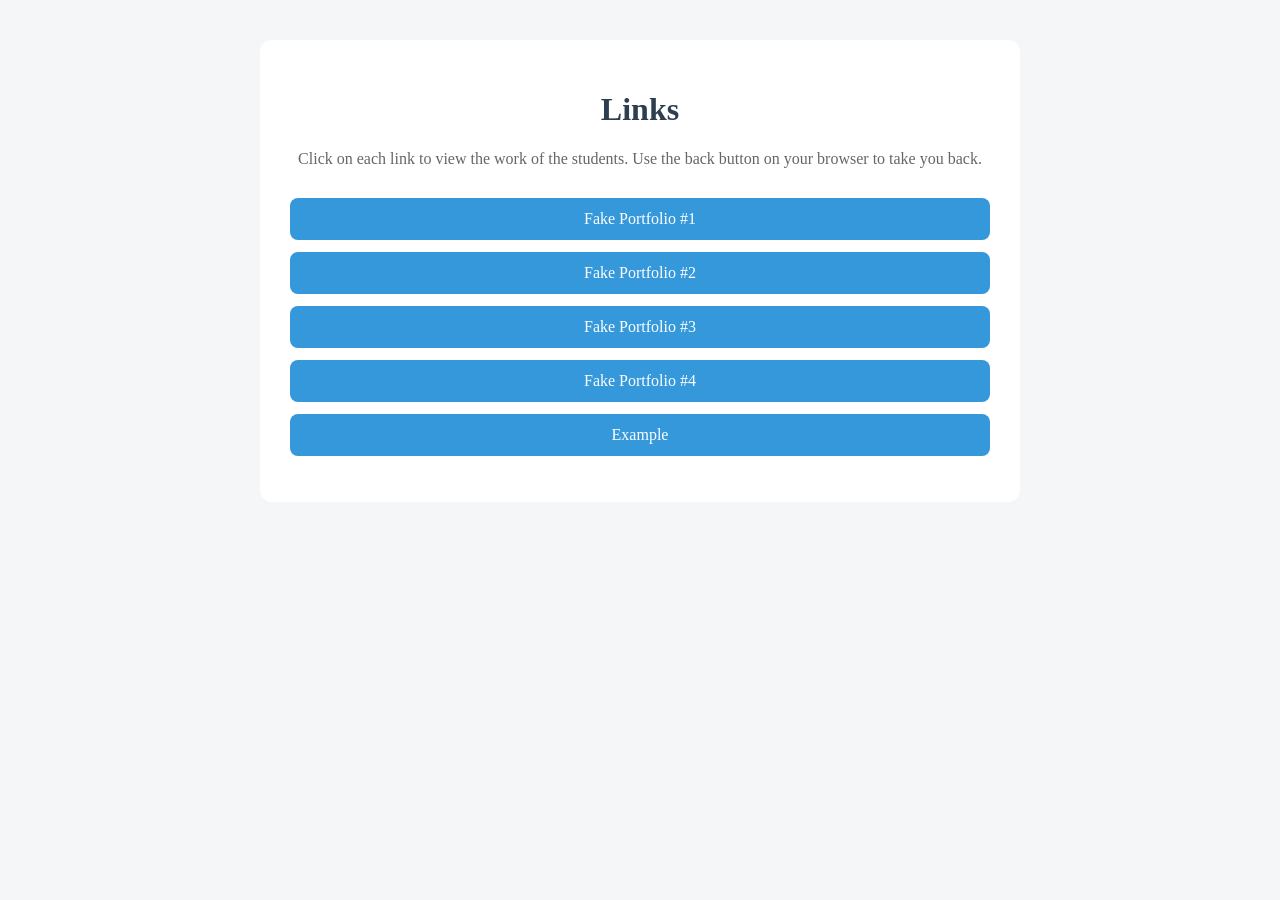
<file: index.html>
<!doctype html>
<html>
  <head>
    <title>Student Websites</title>
    <link href="./styles.css" rel="stylesheet" />
  </head>
  <body>
    <div class="container">
      <h1>Links</h1>
      <h2>
        Click on each link to view the work of the students. Use the back button
        on your browser to take you back.
      </h2>

      <ul>
        <li><a href="./fakeport1/fakeport1.html">Fake Portfolio #1</a></li>
        <li><a href="./fakeport2/fakeport2.html">Fake Portfolio #2</a></li>
        <li><a href="./fakeport3/fakeport3.html">Fake Portfolio #3</a></li>
        <li><a href="./fakeport4/fakeport4.html">Fake Portfolio #4</a></li>
        <li><a href="./example/example.html">Example</a></li>
      </ul>
    </div>
  </body>
</html>
</file>
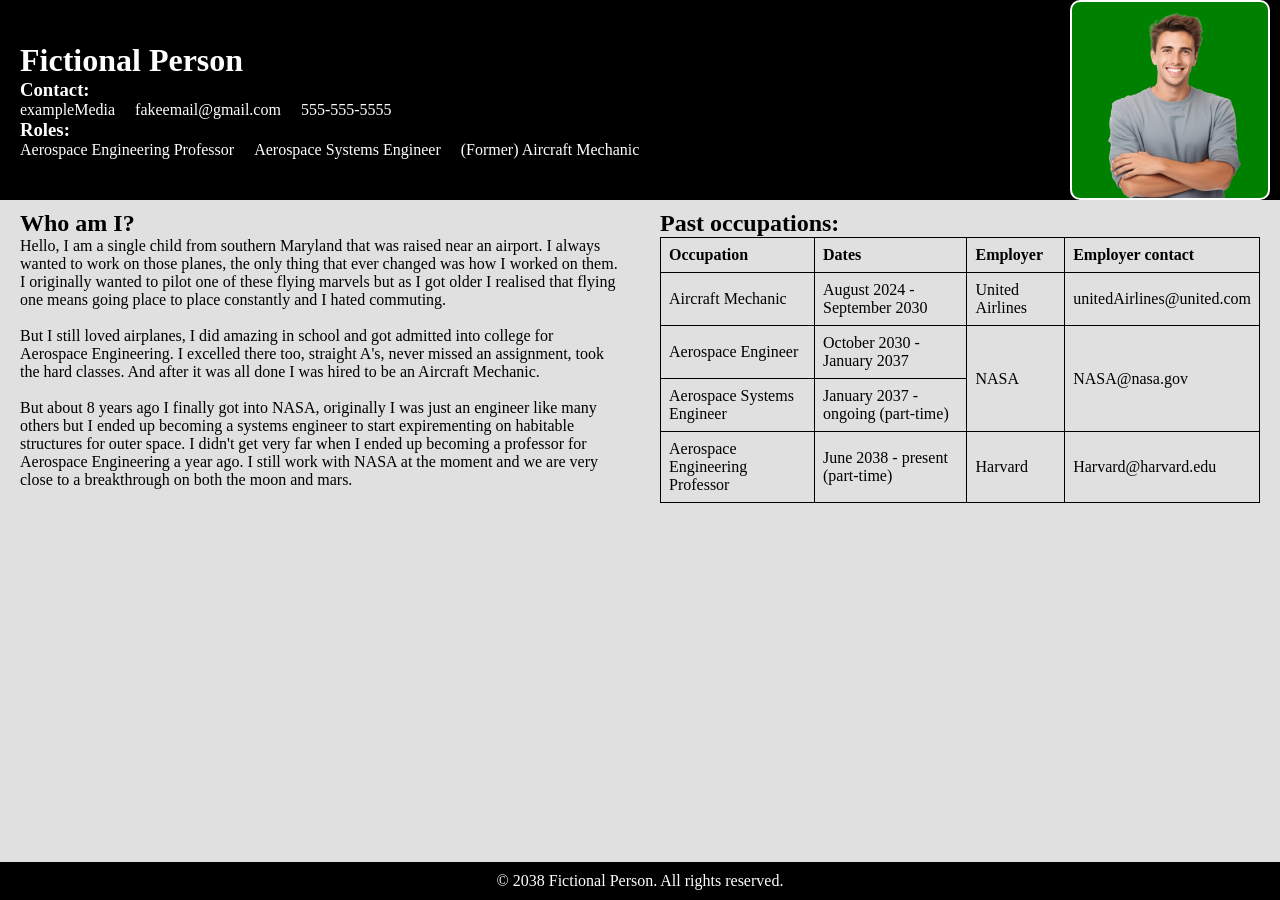
<file: example/example.html>
<!doctype html>

<html>
  <head>
    <link href="exampleStyles.css" rel="stylesheet" />
    <title>Portfolio of Fake Man</title>
  </head>

  <body class="content">
    <div class="top">
      <div class="topwords">
        <h1 class="name">Fictional Person</h1>
        <h3 class="listHeaders">Contact:</h3>
        <ul class="horizontalList">
          <li>exampleMedia</li>
          <li>fakeemail@gmail.com</li>
          <li>555-555-5555</li>
        </ul>
        <h3 class="listHeaders">Roles:</h3>
        <ul class="horizontalList">
          <li>Aerospace Engineering Professor</li>
          <li>Aerospace Systems Engineer</li>
          <li>(Former) Aircraft Mechanic</li>
        </ul>
      </div>
      <div class="topmedia">
        <img
          src="./assets/man.webp"
          alt="A picture of this made up human"
          width="200"
          height="200"
        />
      </div>
    </div>
    <div class="middle">
      <div class="left">
        <h2>Who am I?</h2>
        <p>
          Hello, I am a single child from southern Maryland that was raised near
          an airport. I always wanted to work on those planes, the only thing
          that ever changed was how I worked on them. I originally wanted to
          pilot one of these flying marvels but as I got older I realised that
          flying one means going place to place constantly and I hated
          commuting.<br /><br />But I still loved airplanes, I did amazing in
          school and got admitted into college for Aerospace Engineering. I
          excelled there too, straight A's, never missed an assignment, took the
          hard classes. And after it was all done I was hired to be an Aircraft
          Mechanic.<br /><br />But about 8 years ago I finally got into NASA,
          originally I was just an engineer like many others but I ended up
          becoming a systems engineer to start expirementing on habitable
          structures for outer space. I didn't get very far when I ended up
          becoming a professor for Aerospace Engineering a year ago. I still
          work with NASA at the moment and we are very close to a breakthrough
          on both the moon and mars.
        </p>
      </div>
      <div class="right">
        <h2>Past occupations:</h2>
        <table>
          <tr>
            <th>Occupation</th>
            <th>Dates</th>
            <th>Employer</th>
            <th>Employer contact</th>
          </tr>
          <tr>
            <td>Aircraft Mechanic</td>
            <td>August 2024 - September 2030</td>
            <td>United Airlines</td>
            <td>unitedAirlines@united.com</td>
          </tr>
          <tr>
            <td>Aerospace Engineer</td>
            <td>October 2030 - January 2037</td>
            <td rowspan="2">NASA</td>
            <td rowspan="2">NASA@nasa.gov</td>
          </tr>
          <tr>
            <td>Aerospace Systems Engineer</td>
            <td>January 2037 - ongoing (part-time)</td>
          </tr>
          <tr>
            <td>Aerospace Engineering Professor</td>
            <td>June 2038 - present (part-time)</td>
            <td>Harvard</td>
            <td>Harvard@harvard.edu</td>
          </tr>
        </table>
      </div>
    </div>
    <div class="bottom">
      <p>© 2038 Fictional Person. All rights reserved.</p>
    </div>
  </body>
</html>
</file>
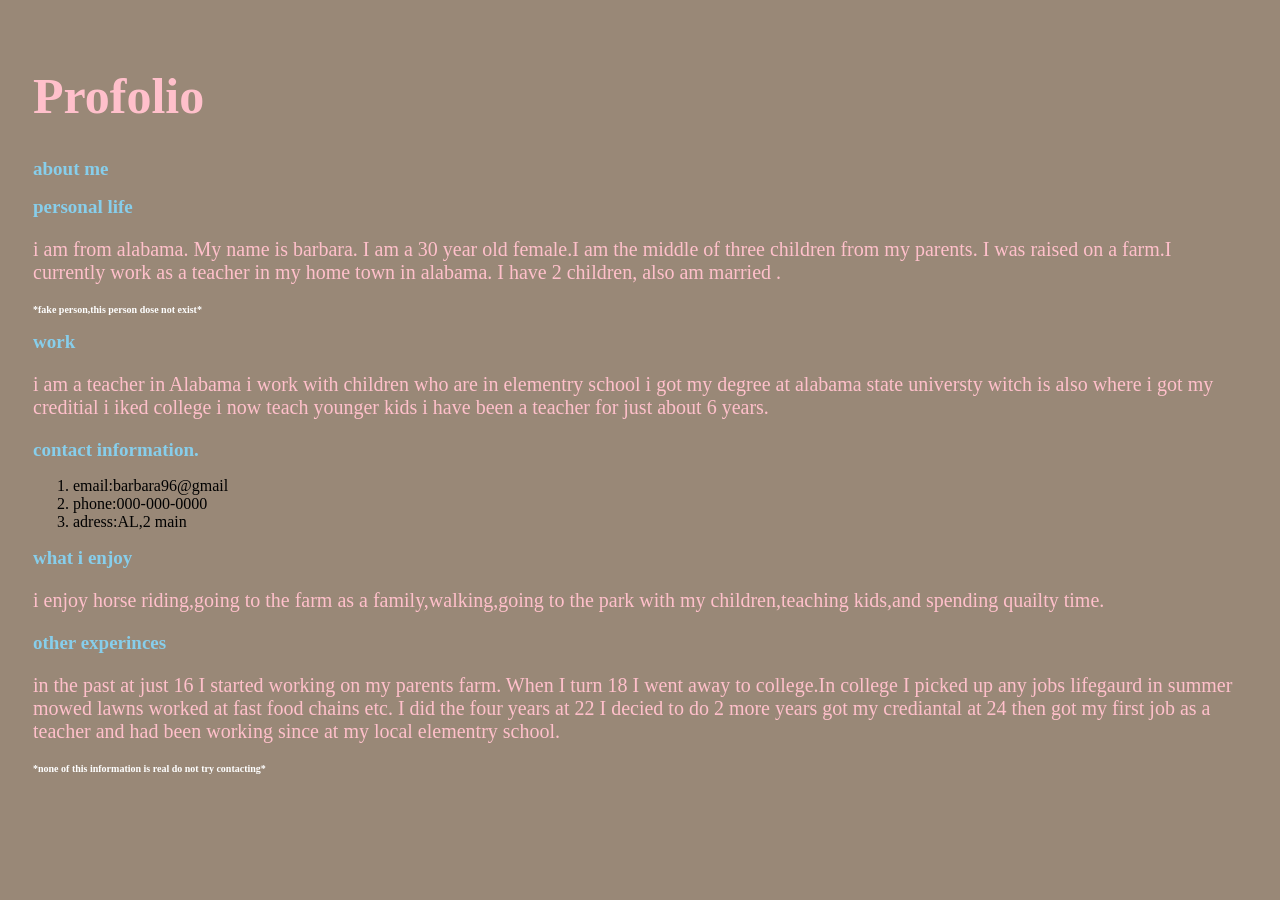
<file: fakeport1/fakeport1.html>
<!doctype html>
<html>
  <head>
    <title>an about me web page</title>
    <meta name="viewport" content="width=device-width,initial-scale=1" />
    <link href="./fakeport1.css" rel="stylesheet" />
  </head>
  <body>
    <h1>Profolio</h1>
    <h2>about me</h2>
    <h2>personal life</h2>
    <p>
      i am from alabama. My name is barbara. I am a 30 year old female.I am the
      middle of three children from my parents. I was raised on a farm.I
      currently work as a teacher in my home town in alabama. I have 2 children,
      also am married .
    </p>

    <h3>*fake person,this person dose not exist*</h3>

    <h2>work</h2>
    <p>
      i am a teacher in Alabama i work with children who are in elementry school
      i got my degree at alabama state universty witch is also where i got my
      creditial i iked college i now teach younger kids i have been a teacher
      for just about 6 years.
    </p>

    <h2>contact information.</h2>

    <ol>
      <li>email:barbara96@gmail</li>
      <li>phone:000-000-0000</li>
      <li>adress:AL,2 main</li>
    </ol>

    <h2>what i enjoy</h2>
    <p>
      i enjoy horse riding,going to the farm as a family,walking,going to the
      park with my children,teaching kids,and spending quailty time.
    </p>

    <h2>other experinces</h2>
    <p>
      in the past at just 16 I started working on my parents farm. When I turn
      18 I went away to college.In college I picked up any jobs lifegaurd in
      summer mowed lawns worked at fast food chains etc. I did the four years at
      22 I decied to do 2 more years got my crediantal at 24 then got my first
      job as a teacher and had been working since at my local elementry school.
    </p>

    <h3>*none of this information is real do not try contacting*</h3>
  </body>
</html>
</file>
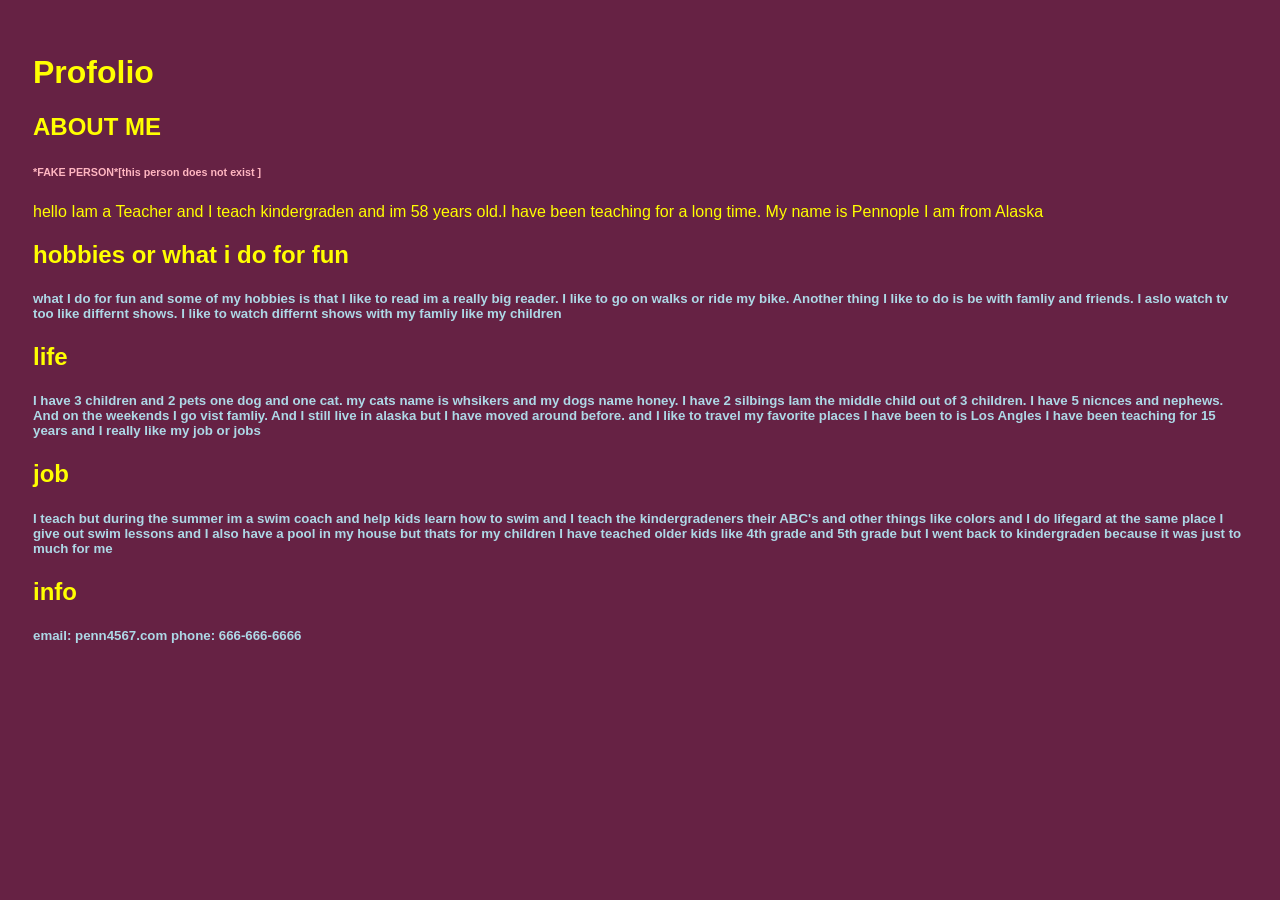
<file: fakeport2/fakeport2.html>
<!doctype html>
<html>
  <head>
    <title>Web Page</title>
    <meta name="viewport" content="width=device-width,initial-scale=1" />
    <link href="./fakeport2.css" rel="stylesheet" />
  </head>
  <body>
    <h1>Profolio</h1>
    <h2>ABOUT ME</h2>

    <h6>*FAKE PERSON*[this person does not exist ]</h6>
    <p>
      hello Iam a Teacher and I teach kindergraden and im 58 years old.I have
      been teaching for a long time. My name is Pennople I am from Alaska
    </p>
    <h2>hobbies or what i do for fun</h2>
    <h5>
      what I do for fun and some of my hobbies is that I like to read im a
      really big reader. I like to go on walks or ride my bike. Another thing I
      like to do is be with famliy and friends. I aslo watch tv too like
      differnt shows. I like to watch differnt shows with my famliy like my
      children
    </h5>

    <h2>life</h2>
    <h5>
      I have 3 children and 2 pets one dog and one cat. my cats name is whsikers
      and my dogs name honey. I have 2 silbings Iam the middle child out of 3
      children. I have 5 nicnces and nephews. And on the weekends I go vist
      famliy. And I still live in alaska but I have moved around before. and I
      like to travel my favorite places I have been to is Los Angles I have been
      teaching for 15 years and I really like my job or jobs
    </h5>
    <h2>job</h2>
    <h5>
      I teach but during the summer im a swim coach and help kids learn how to
      swim and I teach the kindergradeners their ABC's and other things like
      colors and I do lifegard at the same place I give out swim lessons and I
      also have a pool in my house but thats for my children I have teached
      older kids like 4th grade and 5th grade but I went back to kindergraden
      because it was just to much for me
    </h5>
    <h2><strong> info</strong></h2>

    <h5>
      <strong> email:</strong> penn4567.com
      <strong> phone: </strong> 666-666-6666
    </h5>
  </body>
</html>
</file>
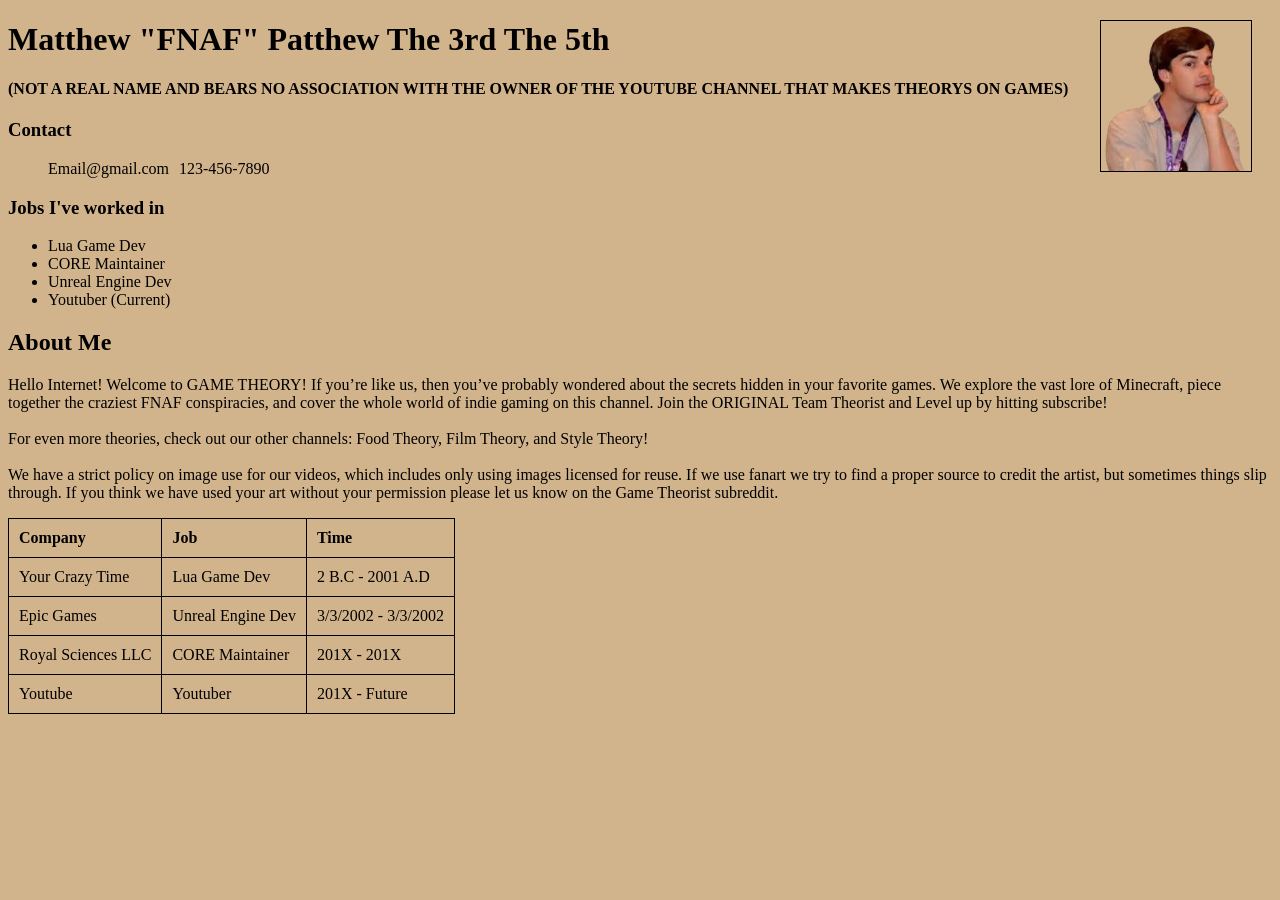
<file: fakeport3/fakeport3.html>
<!doctype html>
<html lang="en">
  <head>
    <meta charset="UTF-8" />
    <meta name="viewport" content="width=device-width, initial-scale=1.0" />
    <link href="./fakeport3.css" rel="stylesheet" />
    <title>Portfolio</title>
  </head>
  <header>
    <img id="topmedia" src="images/matpat.png" width="150px" height="150px" />
    <h1 class="name">Matthew "FNAF" Patthew The 3rd The 5th</h1>
    <h4>
      (NOT A REAL NAME AND BEARS NO ASSOCIATION WITH THE OWNER OF THE YOUTUBE
      CHANNEL THAT MAKES THEORYS ON GAMES)
    </h4>
    <h3>Contact</h3>
    <ul class="contact">
      <li>Email@gmail.com</li>
      <li>123-456-7890</li>
      <li></li>
    </ul>
  </header>
  <body>
    <h3>Jobs I've worked in</h3>
    <ul>
      <li>Lua Game Dev</li>
      <li>CORE Maintainer</li>
      <li>Unreal Engine Dev</li>
      <li>Youtuber (Current)</li>
    </ul>
    <h2>About Me</h2>
    <p>
      Hello Internet! Welcome to GAME THEORY! If you’re like us, then you’ve
      probably wondered about the secrets hidden in your favorite games. We
      explore the vast lore of Minecraft, piece together the craziest FNAF
      conspiracies, and cover the whole world of indie gaming on this channel.
      Join the ORIGINAL Team Theorist and Level up by hitting subscribe!<br /><br />
      For even more theories, check out our other channels: Food Theory, Film
      Theory, and Style Theory! <br /><br />
      We have a strict policy on image use for our videos, which includes only
      using images licensed for reuse. If we use fanart we try to find a proper
      source to credit the artist, but sometimes things slip through. If you
      think we have used your art without your permission please let us know on
      the Game Theorist subreddit.
    </p>
    <table>
      <thead>
        <tr>
          <th>Company</th>
          <th>Job</th>
          <th>Time</th>
        </tr>
        <tr>
          <td>Your Crazy Time</td>
          <td>Lua Game Dev</td>
          <td>2 B.C - 2001 A.D</td>
        </tr>
        <tr>
          <td>Epic Games</td>
          <td>Unreal Engine Dev</td>
          <td>3/3/2002 - 3/3/2002</td>
        </tr>
        <tr>
          <td>Royal Sciences LLC</td>
          <td>CORE Maintainer</td>
          <td>201X - 201X</td>
        </tr>

        <tr>
          <td>Youtube</td>
          <td>Youtuber</td>
          <td>201X - Future</td>
        </tr>
      </thead>
    </table>
  </body>
</html>
</file>
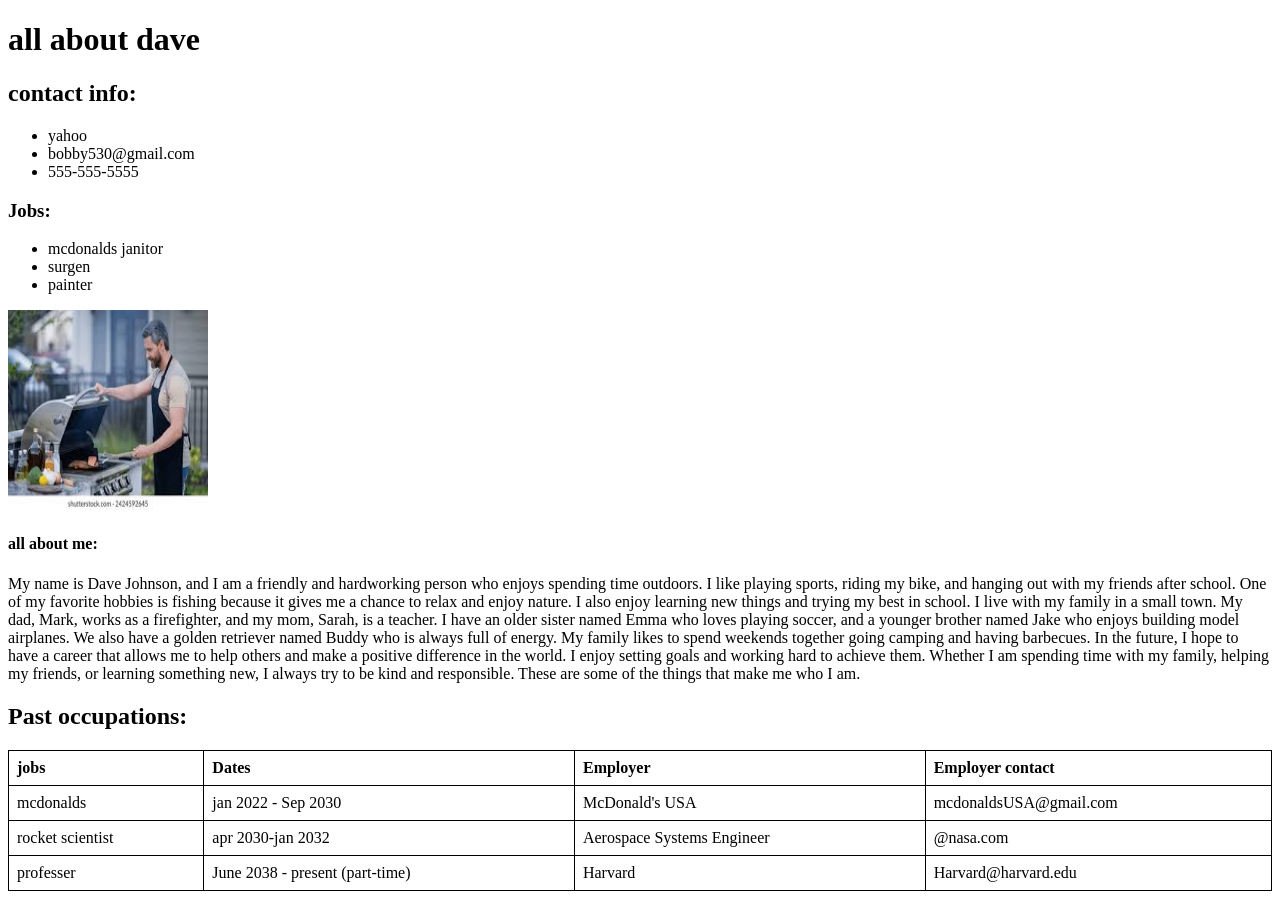
<file: fakeport4/fakeport4.html>
<!doctype html>
<html>
  <head>
    <title>all about dave</title>
    <meta name="viewport" content="width=device-width,initial-scale=1" />
    <link href="./fakeport4.css" rel="stylesheet" />
  </head>
  <body>
    <h1>all about dave</h1>
    <h2>contact info:</h2>
    <ul class="horizontalList">
      <li>yahoo</li>
      <li>bobby530@gmail.com</li>
      <li>555-555-5555</li>
    </ul>
    <h3>Jobs:</h3>
    <ul class="horizontalList">
      <li>mcdonalds janitor</li>
      <li>surgen</li>
      <li>painter</li>
    </ul>
    <div class="topmedia">
      <img
        src="[data-uri]"
        alt="A picture of this made up human"
        width="200"
        height="200"
      />
    </div>
    <h4>all about me:</h4>

    <p>
      My name is Dave Johnson, and I am a friendly and hardworking person who
      enjoys spending time outdoors. I like playing sports, riding my bike, and
      hanging out with my friends after school. One of my favorite hobbies is
      fishing because it gives me a chance to relax and enjoy nature. I also
      enjoy learning new things and trying my best in school. I live with my
      family in a small town. My dad, Mark, works as a firefighter, and my mom,
      Sarah, is a teacher. I have an older sister named Emma who loves playing
      soccer, and a younger brother named Jake who enjoys building model
      airplanes. We also have a golden retriever named Buddy who is always full
      of energy. My family likes to spend weekends together going camping and
      having barbecues. In the future, I hope to have a career that allows me to
      help others and make a positive difference in the world. I enjoy setting
      goals and working hard to achieve them. Whether I am spending time with my
      family, helping my friends, or learning something new, I always try to be
      kind and responsible. These are some of the things that make me who I am.
    </p>
    <div class="right">
      <h2>Past occupations:</h2>
      <table>
        <tr>
          <th>jobs</th>

          <th>Dates</th>
          <th>Employer</th>
          <th>Employer contact</th>
        </tr>
        <tr>
          <td>mcdonalds</td>
          <td>jan 2022 - Sep 2030</td>
          <td>McDonald's USA</td>
          <td>mcdonaldsUSA@gmail.com</td>
        </tr>
        <tr>
          <td rowspan="2">rocket scientist</td>
          <td rowspan="2">apr 2030-jan 2032</td>
        </tr>
        <tr>
          <td>Aerospace Systems Engineer</td>
          <td>@nasa.com</td>
        </tr>
        <tr>
          <td>professer</td>
          <td>June 2038 - present (part-time)</td>
          <td>Harvard</td>
          <td>Harvard@harvard.edu</td>
        </tr>
      </table>
    </div>
  </body>
</html>
</file>
<file: styles.css>
body {
    background-color: #f4f6f8;
    color: #333;
    margin: 0;
    padding: 40px;
}

.container {
    max-width: 700px;
    margin: 0 auto;
    background: white;
    padding: 30px;
    border-radius: 12px;
}

h1 {
    text-align: center;
    color: #2c3e50;
}

h2 {
    text-align: center;
    font-size: 1rem;
    font-weight: normal;
    color: #666;
    margin-bottom: 30px;
}

ul {
    list-style: none;
    padding: 0;
}

li {
    margin: 12px 0;
}

a {
    display: block;
    text-decoration: none;
    background-color: #3498db;
    color: white;
    padding: 12px;
    border-radius: 8px;
    text-align: center;
}

a:hover {
    background-color: #2980b9;
}
</file>
<file: example/exampleStyles.css>
* {
    margin: 0px;
    padding: 0px;
    border: 0px;
    box-sizing: border-box;
}

.content {
    display: flex;
    height: 100vh;
    flex-direction: column;
}

.top {
    background-color: black;
    color: white;
    display: flex;
    justify-content: space-between;
    width: 100%;
    align-items: center;
    height: 200px;
    padding: 10px;
}

.top .topmedia {
    display: flex;
    justify-content: flex-end;
}

.top .topwords {
    padding-left: 10px;
}

.top .topmedia, .top .topwords {
    flex: 1;
}

.horizontalList {
    display: flex;
    gap: 20px;
    list-style-type: none;
}

.middle {
    background-color: #e0e0e0;
    display: flex;
    flex: 1;
    gap: 20px;
    overflow-y: auto;
    min-height: 0;
    padding: 10px
}

.left, .right {
    flex: 1;
    padding: 0px 10px;
}

table {
    width: 100%;
    border-collapse: collapse;
}

th, td {
    border: 1px solid black;
    padding: 8px;
    text-align: left;
}

.bottom {
    background-color: black;
    color: white;
    text-align: center;
    padding: 10px;
    flex-shrink: 0;
}

.top img {
    border-radius: 10px;
    border: 2px solid white;
    background-color: green;
}
</file>
<file: fakeport1/fakeport1.css>
body {
  background: #987;
  color: #fff;
  padding: 25px;
  font-family: sans-serif;
}

h1 {
  color: pink;
  font-size: 50px;
  font-family: georgia;
}

p {
  color: pink;
  font-size: 20px;
  font-family: georgia;
}

h2 {
  color: skyblue;
  font-size: 19px;
  font-family: georgia;
}

h3 {
  font-size: 10px;
  font-family: georgia;
  color: white;
}

ol {
  color: black;
  font-size: 17;
  font-family: georgia;
}
</file>
<file: fakeport2/fakeport2.css>
body {
  background: #624;
  color: #fff;
  padding: 25px;
  font-family: sans-serif;
}
p,
h1,
h2 {
  color: yellow;
}
h6 {
  color: lightpink;
}
h5 {
  color: lightblue;
}
</file>
<file: fakeport3/fakeport3.css>
* {
  background-color: tan;
}
.contact {
  list-style-type: none;
  display: flex;
  gap: 10px;
}
img {
  position: absolute;
  top: 20px;
  left: 1100px;
  border: 1px solid black;
}
table {
    border-collapse: collapse;
}

th, td {
    border: 1px solid black;
    padding: 10px;
    text-align: left;
}
</file>
<file: fakeport4/fakeport4.css>
table {
  width: 100%;
  border-collapse: collapse;
}

* {
  box-sizing: border-box;
}

th,
td {
  border: 1px solid black;
  padding: 8px;
  text-align: left;
}
</file>
